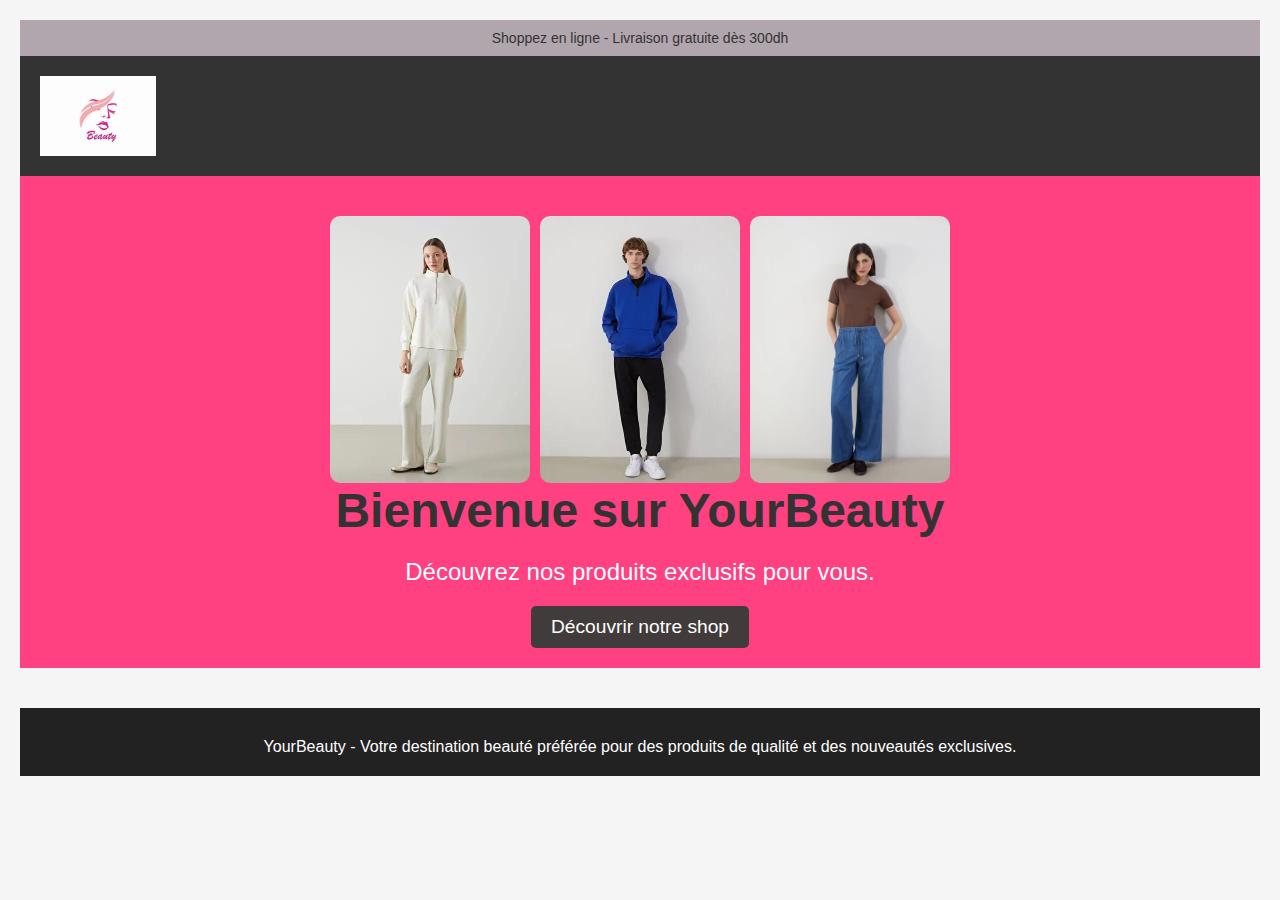
<file: index.html>
<!DOCTYPE html>
<html lang="fr">
<head>
    <meta charset="UTF-8">
    <meta name="viewport" content="width=device-width, initial-scale=1.0">
    <title>Accueil | YourBeauty</title>
    <link rel="stylesheet" href="styles.css">
</head>
<body>


    <!-- Barre du haut -->
    <div class="top-bar">
        <p>Shoppez en ligne - Livraison gratuite dès 300dh</p>
    </div>

    <!-- Header avec logo + nom -->
    <header>
        <div class="header-content">
            <div class="logo">
                <img src="logo.jpg" alt="YourBeauty">
            </div>
            <h2 class="store-name">YourBeauty</h2>
        </div>
    </header>

    <!-- Section animation / photos -->
    <div class="hero">
        <div class="carousel">
            <img src="image1.jpg" class="carousel-image" alt="Produit 1">
            <img src="image2.jpg" class="carousel-image" alt="Produit 2">
            <img src="image3.jpg" class="carousel-image" alt="Produit 3">
        </div>
        <h1>Bienvenue sur YourBeauty</h1>
        <p>Découvrez nos produits exclusifs pour vous.</p>
        <button onclick="window.location.href='shop.html'">Découvrir notre shop</button>
    </div>

    <!-- Barre en bas avec informations -->
    <footer>
        <div class="footer-content">
            
        
            <p class="animated-description">
                YourBeauty - Votre destination beauté préférée pour des produits de qualité et des nouveautés exclusives.
            </p>
        </div>
    </footer>

    <script src="data.js"></script>
</body>
</html>
</file>
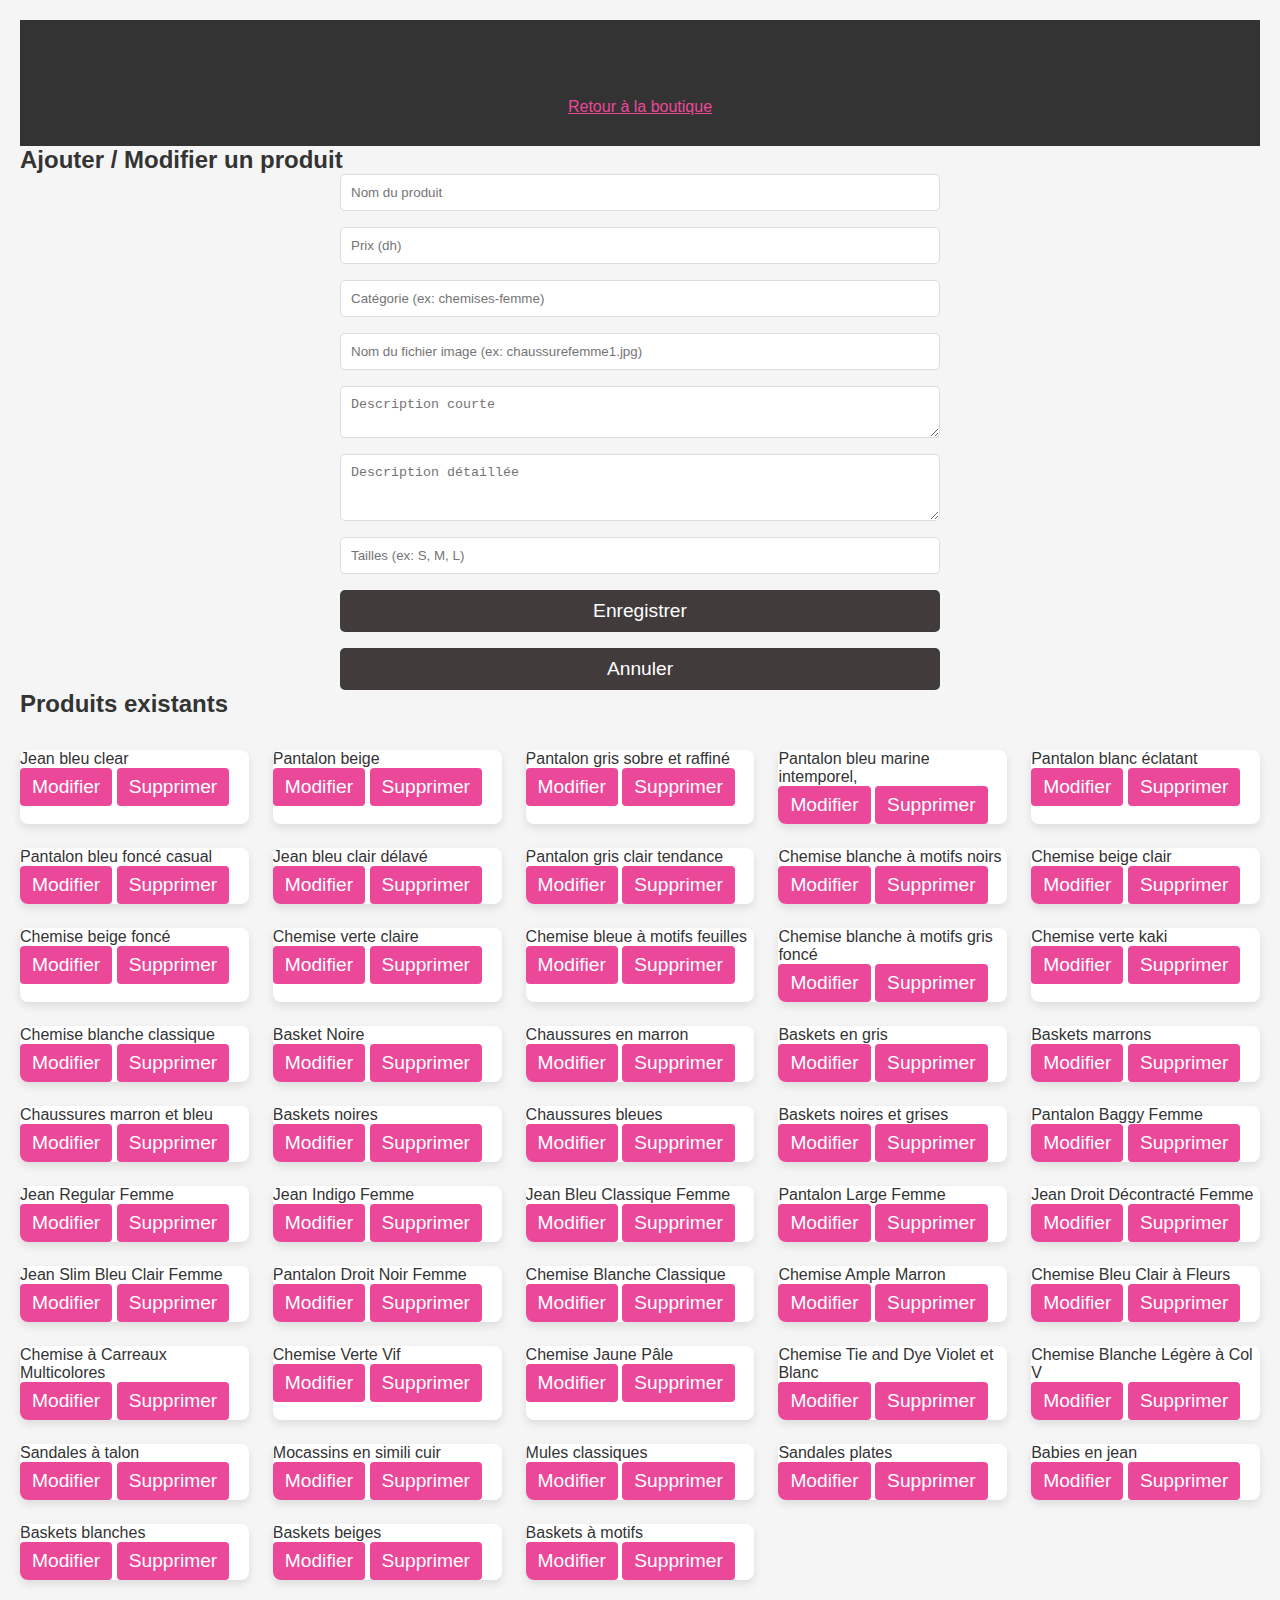
<file: admin.html>
<!-- admin.html -->
<!DOCTYPE html>
<html lang="fr">
<head>
  <meta charset="UTF-8" />
  <meta name="viewport" content="width=device-width, initial-scale=1.0" />
  <title>Admin - Gestion des produits</title>
  <link rel="stylesheet" href="styles.css" />
</head>
<body class="p-4">
  <header class="mb-6">
    <h1 class="text-2xl font-bold">Panneau d'administration</h1>
    <nav><a href="index.html" class="text-blue-600 underline">Retour à la boutique</a></nav>
  </header>

  <!-- Formulaire d'ajout/édition de produit -->
  <section class="mb-8">
    <h2 class="text-xl font-semibold mb-4">Ajouter / Modifier un produit</h2>
    <form id="product-form" class="grid grid-cols-1 gap-4 max-w-xl">
      <input type="hidden" id="product-id" />
      <input type="text" id="name" placeholder="Nom du produit" required class="p-2 border rounded" />
      <input type="number" step="0.01" id="price" placeholder="Prix (dh)" required class="p-2 border rounded" />
      <input type="text" id="category" placeholder="Catégorie (ex: chemises-femme)" required class="p-2 border rounded" />
      <input type="text" id="image" placeholder="Nom du fichier image (ex: chaussurefemme1.jpg)" required class="p-2 border rounded" />
      <textarea id="description" rows="2" placeholder="Description courte" required class="p-2 border rounded"></textarea>
      <textarea id="fullDescription" rows="3" placeholder="Description détaillée" required class="p-2 border rounded"></textarea>
      <input type="text" id="sizes" placeholder="Tailles (ex: S, M, L)" required class="p-2 border rounded" />
      <button type="submit" class="py-2 px-4 bg-black text-white rounded hover:bg-gray-800">Enregistrer</button>
      <button type="button" id="cancel-btn" class="py-2 px-4 bg-gray-500 text-white rounded hover:bg-gray-600 hidden">Annuler</button>
    </form>
  </section>

  <!-- Liste des produits -->
  <section>
    <h2 class="text-xl font-semibold mb-4">Produits existants</h2>
    <div id="product-list" class="space-y-4"></div>
  </section>

  <script src="data.js"></script>
  <script src="admin.js"></script>
</body>
</html>
</file>
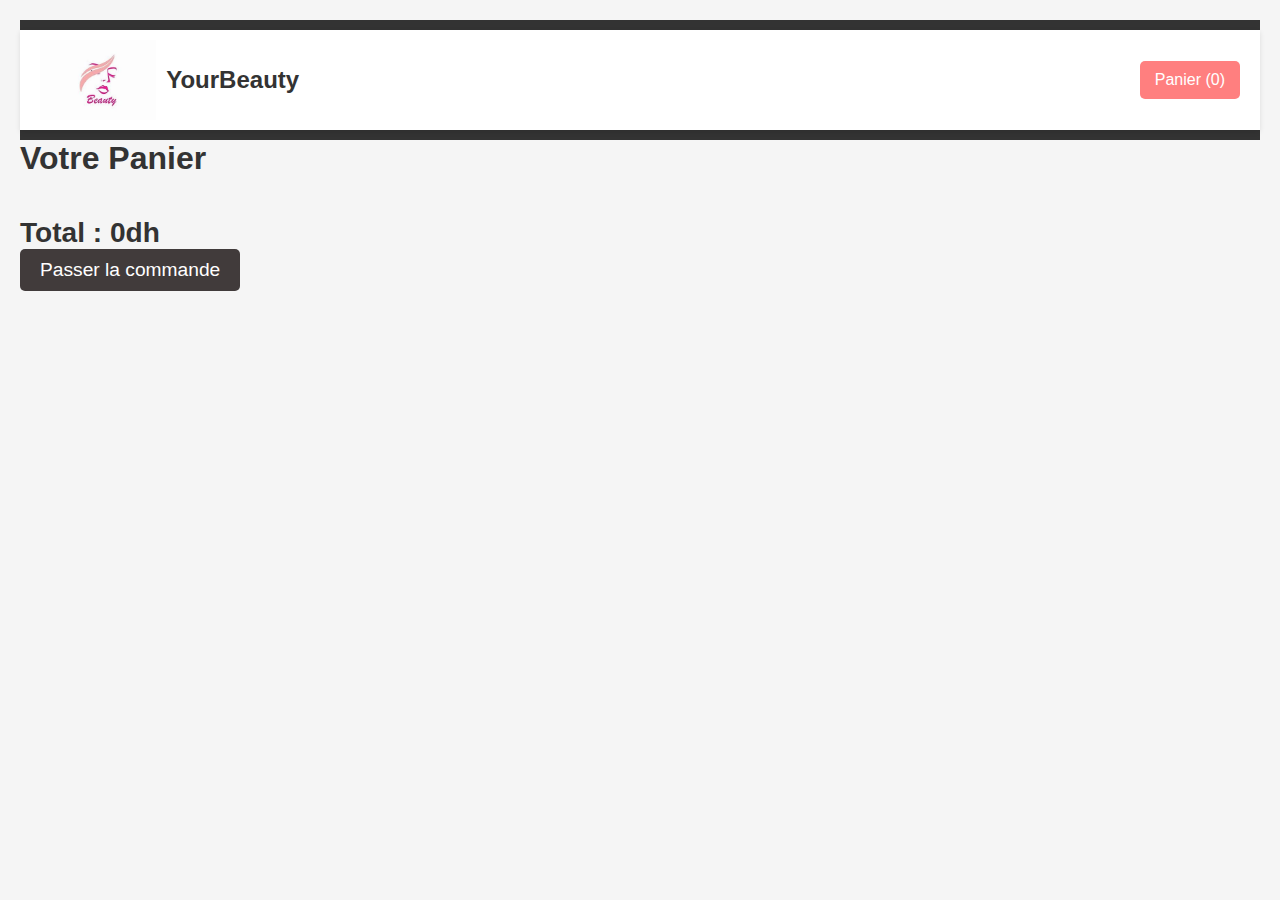
<file: panier.html>
<!DOCTYPE html>
<html lang="fr">
<head>
    <meta charset="UTF-8">
    <meta name="viewport" content="width=device-width, initial-scale=1.0">
    <title>Panier | YourBeauty</title>
    <link rel="stylesheet" href="styles.css">
</head>
<body>
    <header>
        <div class="navbar">
            <div class="logo">
                <img src="logo.jpg" alt="YourBeauty">
                <span>YourBeauty</span>
            </div>
            <div class="cart">
                <a href="shop.html">
                    <button id="cart-button">
                        <span>Panier (0)</span>
                    </button>
                </a>
            </div>
        </div>
    </header>

    <h1>Votre Panier</h1>

    <!-- Liste des produits dans le panier -->
    <section id="cart-list">
        <!-- Les produits du panier seront ajoutés ici -->
    </section>

    <div id="total">
        <h3>Total : <span id="total-price">0dh</span></h3>
    </div>



    <div id="checkout">
        <button id="checkout-button">Passer la commande</button>
    </div>
   
    

    <script src="data.js"></script>
    <script>
    // Fonction pour afficher les produits du panier
    function displayCart() {
        const cartList = document.getElementById('cart-list');
        const totalPriceElement = document.getElementById('total-price');
        cartList.innerHTML = '';  // Vider la liste existante

        let totalPrice = 0;

        cart.forEach(item => {
            const cartItemDiv = document.createElement('div');
            cartItemDiv.classList.add('cart-item');
            cartItemDiv.innerHTML = `
                <div class="cart-item-details">
                    <h3>${item.name}</h3>
                    <p class="price">${item.price}dh</p>
                </div>
                <button class="remove-button" onclick="removeFromCart(${item.id})">Supprimer</button>
                

            `;
            cartList.appendChild(cartItemDiv);

            // Calculer le total
            totalPrice += item.price;
        });

        // Afficher le total
        totalPriceElement.innerHTML = `${totalPrice}dh`;
    }

    // Fonction pour supprimer un produit du panier
    function removeFromCart(id) {
        cart = cart.filter(item => item.id !== id);  // Filtrer pour supprimer l'élément
        localStorage.setItem('cart', JSON.stringify(cart));  // Mettre à jour le localStorage
        displayCart();  // Actualiser l'affichage
        updateCart();  // Actualiser le nombre dans le bouton panier
    }

    // Charger le panier au démarrage
    document.addEventListener('DOMContentLoaded', () => {
        displayCart();  // Afficher les produits du panier
        updateCart();   // Mettre à jour le bouton du panier
    });
</script>
     
</body>
</html>
</file>
<file: styles.css>
/* Animation pour l'accueil et les images */
.hero {
    text-align: center;
    padding: 100px 20px;
    background-color: #ff4081;
    color: white;
}


.carousel {
    display: flex;
    overflow: hidden;
    justify-content: center;
}

.carousel-image {
    width: 100%;
    max-width: 600px;
    animation: slide 12s infinite ease-in-out;
}

@keyframes slide {
    0% {
        transform: translateX(0);
    }
    33% {
        transform: translateX(-100%);
    }
    66% {
        transform: translateX(-200%);
    }
    100% {
        transform: translateX(0);
    }
}

.hero h1 {
    font-size: 3em;
    animation: fadeIn 2s ease-out;
}

.hero p {
    font-size: 1.5em;
    margin: 20px 0;
}

button {
    background-color: white;
    color: #ff4081;
    padding: 15px 30px;
    font-size: 1.2em;
    border: none;
    cursor: pointer;
    border-radius: 5px;
    transition: background-color 0.3s ease;
}

button:hover {
    background-color: #f5a2b3;
}

@keyframes fadeIn {
    from {
        opacity: 0;
    }
    to {
        opacity: 1;
    }
} 





body {
    font-family: Arial, sans-serif;
}

.navbar {
    display: flex;
    justify-content: space-between;
    align-items: center;
    background-color: #ff4081;
    padding: 20px;
    color: white;
}

.navbar .logo img {
    width: 150px;
}

.search-bar input {
    padding: 10px;
    width: 300px;
    font-size: 16px;
    border-radius: 5px;
    border: none;
}

.filters {
    display: flex;
    gap: 20px;
}

.filters select {
    padding: 10px;
    font-size: 16px;
    border-radius: 5px;
    width: 150px;
}

.cart button {
    background-color: white;
    color: #ff4081;
    padding: 10px 20px;
    font-size: 16px;
    border: none;
    cursor: pointer;
    border-radius: 5px;
}

.products {
    display: grid;
    grid-template-columns: repeat(4, 1fr);
    gap: 20px;
    padding: 20px;
}

.product-card {
    background-color: #fff;
    padding: 20px;
    border-radius: 8px;
    box-shadow: 0 0 10px rgba(0, 0, 0, 0.1);
    text-align: center;
}

.product-card img {
    width: 100%;
    max-width: 250px;
    height: auto;
    margin-bottom: 15px;
}

.product-card button {
    background-color: #ff4081;
    color: white;
    padding: 10px 20px;
    font-size: 16px;
    border: none;
    border-radius: 5px;
    cursor: pointer;
}

.cart-container {
    padding: 20px;
}

.cart-items {
    max-height: 60%;
    overflow-y: auto;
}

.cart-item {
    margin-bottom: 15px;
}

.cart-item img {
    width: 50px;
    height: auto;
    margin-right: 10px;
    display: inline-block;
}

.cart-total {
    font-size: 18px;
    margin-top: 20px;
}




/* Style de base */
body {
    font-family: Arial, sans-serif;
    margin: 0;
    padding: 0;
    background-color: #f4f4f4;
}

header {
    background-color: #333;
    color: white;
    padding: 10px 0;
    text-align: center;
}

header .logo img {
    width: 50px;
    height: auto;
    vertical-align: middle;
}

header h1 {
    display: inline-block;
    margin-left: 10px;
    font-size: 24px;
}

nav {
    text-align: center;
    margin: 20px 0;
}

button {
    background-color: #333;
    color: white;
    border: none;
    padding: 10px 20px;
    cursor: pointer;
}

button:hover {
    background-color: #444;
}

/* Style des filtres */
.filters {
    display: flex;
    justify-content: space-around;
    margin: 20px 0;
}

.filters div {
    text-align: center;
}

select {
    padding: 5px;
    margin-top: 5px;
}

/* Style des produits */
.product-list {
    display: grid;
    grid-template-columns: repeat(4, 1fr);
    gap: 20px;
    padding: 20px;
}

.product {
    background-color: white;
    padding: 20px;
    border-radius: 5px;
    box-shadow: 0 0 10px rgba(0, 0, 0, 0.1);
    text-align: center;
}

.product img {
    width: 100%;
    height: auto;
    border-radius: 5px;
}

.product h3 {
    font-size: 18px;
    margin-top: 10px;
}

.product p {
    font-size: 14px;
    color: #555;
    margin-top: 5px;
}

.product .price {
    font-size: 16px;
    font-weight: bold;
    color: #333;
    margin-top: 10px;
}

.product button {
    background-color: #ff6f61;
    color: white;
    padding: 10px;
    border: none;
    cursor: pointer;
    margin-top: 10px;
    width: 100%;
}

.product button:hover {
    background-color: #e65c51;
}






/* Styles pour la barre de navigation */
body {
    font-family: 'Arial', sans-serif;
    margin: 0;
    padding: 0;
    background-color: #f4f4f9;
}

/* Barre de navigation */
.navbar {
    display: flex;
    justify-content: space-between;
    align-items: center;
    background-color: #FFB6C1;
    padding: 10px 20px;
    box-shadow: 0 4px 8px rgba(0, 0, 0, 0.1);
    animation: slideIn 0.5s ease-out;
}

.navbar .logo {
    display: flex;
    align-items: center;
    font-size: 1.5rem;
    font-weight: bold;
}

.navbar .logo img {
    height: 40px;
    margin-right: 10px;
}

.navbar .filters {
    display: flex;
    gap: 15px;
}

.navbar select {
    padding: 8px 12px;
    font-size: 1rem;
    border: 1px solid #ddd;
    border-radius: 5px;
    background-color: #fff;
    transition: background-color 0.3s ease;
}

.navbar select:hover {
    background-color: #ffd1d7;
}

.navbar .cart {
    display: flex;
    align-items: center;
    gap: 10px;
}

#cart-button {
    background-color: #ff7f7f;
    border: none;
    padding: 10px 15px;
    font-size: 1rem;
    color: white;
    border-radius: 5px;
    cursor: pointer;
    transition: background-color 0.3s ease;
}

#cart-button:hover {
    background-color: #ff4f4f;
}

/* Animation de la barre de navigation */
@keyframes slideIn {
    from {
        transform: translateY(-100%);
    }
    to {
        transform: translateY(0);
    }
}

/* Styles pour la liste des produits */
.product-list {
    display: grid;
    grid-template-columns: repeat(4, 1fr);
    gap: 20px;
    padding: 20px;
}

.product-list .product {
    background-color: white;
    padding: 15px;
    border-radius: 8px;
    box-shadow: 0 2px 4px rgba(0, 0, 0, 0.1);
    text-align: center;
    transition: transform 0.3s ease;
}

.product-list .product:hover {
    transform: translateY(-10px);
}

.product-list img {
    width: 100%;
    height: 200px;
    object-fit: cover;
    border-radius: 5px;
}

.product-list h3 {
    font-size: 1.2rem;
    margin-top: 10px;
}

.product-list p.price {
    font-size: 1rem;
    color: #FF4F4F;
    margin-top: 5px;
}

.product-list button {
    background-color: #FF7F7F;
    border: none;
    padding: 8px 12px;
    font-size: 1rem;
    color: white;
    border-radius: 5px;
    cursor: pointer;
    margin-top: 10px;
}

.product-list button:hover {
    background-color: #ff4f4f;
}






/* Style pour la barre de navigation */
.navbar {
    display: flex;
    justify-content: space-between;
    padding: 20px;
    background-color: #333;
    color: white;
}

.navbar .logo img {
    width: 50px;
    height: auto;
    margin-right: 10px;
}

.navbar .logo span {
    font-size: 1.5rem;
    font-weight: bold;
}

.navbar .cart button {
    background-color: #f39c12;
    color: white;
    padding: 10px 20px;
    border: none;
    cursor: pointer;
}

.navbar .cart button:hover {
    background-color: #e67e22;
}

/* Style principal */
body {
    font-family: Arial, sans-serif;
    background-color: #f4f4f4;
    margin: 0;
    padding: 20px;
}

/* Section du panier */
#cart-list {
    display: flex;
    flex-direction: column;
    gap: 15px;
}

.cart-item {
    display: flex;
    justify-content: space-between;
    align-items: center;
    padding: 15px;
    background-color: white;
    border: 1px solid #ddd;
    border-radius: 8px;
}

.cart-item-details {
    flex-grow: 1;
}

.cart-item-details h3 {
    margin: 0;
    font-size: 1.2rem;
    color: #333;
}

.cart-item-details .price {
    font-weight: bold;
    color: #f39c12;
}

.remove-button {
    background-color: #e74c3c;
    color: white;
    padding: 10px;
    border: none;
    border-radius: 5px;
    cursor: pointer;
}

.remove-button:hover {
    background-color: #c0392b;
}

/* Total */
#total {
    margin-top: 20px;
    font-size: 1.5rem;
    font-weight: bold;
    color: #333;
}

/* En-tête */
h1 {
    font-size: 2rem;
    color: #333;
    margin-bottom: 20px;
}









.message-container {
    position: fixed;
    top: 20px;
    left: 50%;
    transform: translateX(-50%);
    padding: 10px 20px;
    background-color: #4CAF50;
    color: white;
    border-radius: 5px;
    display: none;
    z-index: 1000;
    font-size: 16px;
    opacity: 0.9;
}




/* Barre du haut */
.top-bar {
    background-color: #b1a6ad;
    text-align: center;
    padding: 10px;
    font-size: 14px;
    color: #333;
}

/* Header */
.header-content {
    display: flex;
    align-items: center;
    padding: 10px 20px;
}

.logo img {
    width: 60px; /* Ajuste la taille du logo */
    height: auto;
}

.store-name {
    margin-left: 10px;
    font-size: 24px;
    color: #333;
}

/* Carousel */
.carousel {
    display: flex;
    justify-content: center;
    gap: 10px;
    margin-top: 20px;
}

.carousel-image {
    width: 200px; /* Images plus petites */
    height: auto;
    border-radius: 10px;
}

/* Hero section */
.hero {
    text-align: center;
    padding: 20px;
}

/* Footer */
footer {
    background-color: #222;
    color: white;
    text-align: center;
    padding: 20px;
    margin-top: 40px;
}

.footer-content {
    display: flex;
    flex-direction: column;
    align-items: center;
}



.social-links a:hover {
    text-decoration: underline;
}

/* Animation description */
.animated-description {
    margin-top: 10px;
    animation: fadeIn 3s infinite alternate;
}

@keyframes fadeIn {
    from { opacity: 0.5; }
    to { opacity: 1; }
}






/*  Fixez la taille du conteneur produit si besoin */
.product {
    width: 250px;      
    margin: 20px;      
    text-align: center;
  }
  
  /*  Redimensionnez l'image pour qu'elle tienne dans le conteneur */
  .product img {
    max-width: 100%;    
    max-height: 200px;  
    width: auto;        
    height: auto;       
    object-fit: contain;
    display: block;     
    margin: 0 auto;    
  }
  



  /* Largeur des filtres de catégories et de prix */
.filters select {
    width: 200px;  
    padding: 10px; 
    font-size: 16px; 
    border-radius: 5px; 
    border: 1px solid #ccc; 
    background-color: #fff; 
}

/* Option pour ajuster le texte des options dans le select */
.filters select option {
    
     padding: 10px; /* Espacement autour du texte */
}




/*  Assurer que le conteneur des cartes produit étire les cartes sur une même ligne */
#product-list {
    display: flex;
    flex-wrap: wrap;
    gap: 20px;           /* espacement entre les cartes */
    align-items: stretch; /* force toutes les cartes à avoir la même hauteur sur la ligne */
  }
  
  /*  Faites de chaque carte un flex-column pour pouvoir pousser le bouton en bas */
  .product {
    display: flex;
    flex-direction: column;
    flex: 1 1 calc(25% - 20px); 
    box-sizing: border-box;
  }
  
  /*  Poussez le bouton au bas de sa carte */
  .product button {
    margin-top: auto;    /* tout espace restant est au-dessus du bouton */
  }
  
  
  .product img {
    flex-shrink: 0;      /* évite que l’image ne se réduise pour laisser de la place au bouton */
  }
  
  
  .product {
    border: 1px solid #ddd;
    padding: 10px;
  }
  .product h3 {
    margin: 10px 0 5px;
  }
  .product .price {
    font-weight: bold;
    margin: 5px 0;
  }
  
  




/* pour les details

/* Grille des produits */
.product-list {
    display: flex;
    flex-wrap: wrap;
    gap: 20px;
  }
  
  /* Carte produit */
  .product {
    flex: 1 1 calc(25% - 20px);
    box-sizing: border-box;
    border: 1px solid #ddd;
    border-radius: 8px;
    padding: 15px;
    cursor: pointer;
    display: flex;
    flex-direction: column;
  }
  .product-thumb {
    width: 100%;
    height: 180px;
    object-fit: contain;
    margin-bottom: 10px;
  }
  .product .price {
    font-weight: bold;
    margin: 5px 0;
  }
  .product .short-desc {
    flex-grow: 1;  /* pousse le bouton vers le bas */
  }
  .product .add-btn {
    margin-top: auto;
    padding: 8px;
    background: #ff6b6b;
    color: #fff;
    border: none;
    border-radius: 4px;
  }
  
  /* ---------- MODAL ---------- */
  .modal {
    position: fixed;
    top: 0; left: 0;
    width: 100%; height: 100%;
    background: rgba(0,0,0,0.5);
    display: flex; justify-content: center; align-items: center;
    z-index: 1000;
  }
  .modal.hidden {
    display: none;
  }
  .modal-content {
    background: #fff;
    border-radius: 8px;
    padding: 20px;
    max-width: 480px;
    width: 90%;
    position: relative;
  }
  .modal-close {
    position: absolute; top: 10px; right: 15px;
    font-size: 24px;
    cursor: pointer;
  }
  .detail-img {
    width: 100%;
    height: auto;
    object-fit: contain;
    margin-bottom: 15px;
  }
  #modal-add {
    margin-top: 15px;
    padding: 8px 12px;
    background: #ff6b6b;
    color: #fff;
    border: none;
    border-radius: 4px;
    cursor: pointer;
  }



 /*minimser la photo 

  /* Ajoutez une transition sur l'image de la modale */
#modal-img {
    transition: transform 0.3s ease; /* Transition de taille douce */
  }
  
 
  #product-modal.hidden #modal-img {
    transform: scale(1); 
  }
  




  .image-container {
    position: relative;
    overflow: hidden;
    cursor: pointer; 
  }
  
  .click-hint {
    position: absolute;
    bottom: 8px;
    left: 50%;
    transform: translateX(-50%);
    background: rgba(0, 0, 0, 0.6);
    color: white;
    padding: 4px 8px;
    font-size: 12px;
    border-radius: 5px;
    opacity: 0;
    transition: opacity 0.3s ease;
  }
  
  .image-container:hover .click-hint {
    opacity: 1;
  }
  






  /* Petit zoom de l'image au survol pour un effet plus joli */
  .image-container img {
    transition: transform 0.3s ease;
  }
  
  .image-container:hover img {
    transform: scale(1.05);
  }
  






  .logo img {
    height: 80px !important;
    width: auto !important;
    object-fit: contain;
  }
  


  







  .modal {
    position: fixed;
    top: 0;
    left: 0;
    width: 100%;
    height: 100%;
    background-color: rgba(0,0,0,0.7);
    display: flex;
    justify-content: center;
    align-items: center;
    overflow-y: auto;
    padding: 20px;
    z-index: 1000; /* pour être sûr que la modale est au-dessus de tout */
  }
  
  .modal-content {
    background-color: #fff;
    padding: 20px;
    border-radius: 12px;
    max-width: 500px; /* Réduit (avant 600px) */
    width: 90%; /* Pour être plus fluide sur petits écrans */
    height: auto;
    max-height: 85vh; /* Réduit aussi un peu la hauteur */
    overflow-y: auto;
    box-shadow: 0 4px 12px rgba(0,0,0,0.3); /* Petit effet d'ombre élégant */
  }
  
  



  .login-container, .add-product, .product-list {
    max-width: 600px;
    margin: 30px auto;
    padding: 20px;
    border: 1px solid #ccc;
    border-radius: 10px;
  }
  
  .add-product form input, .add-product form button {
    display: block;
    width: 100%;
    margin-bottom: 10px;
    padding: 10px;
  }
  
  table {
    width: 100%;
    border-collapse: collapse;
    margin-top: 20px;
  }
  
  thead {
    background-color: #f8f8f8;
  }
  
  th, td {
    padding: 10px;
    border: 1px solid #ddd;
    text-align: center;
  }
  
  button {
    background-color: #161819;
    color: white;
    border: none;
    padding: 8px 12px;
    cursor: pointer;
    border-radius: 5px;
  }
  
  button:hover {
    background-color: #18191a;
  }
  



  

/* Reset */
* {
  margin: 0;
  padding: 0;
  box-sizing: border-box;
}

/* Body */
body {
  background-color: #f5f5f5;
  font-family: Arial, sans-serif;
  color: #333;
}

/* Header / Navbar */
.navbar {
  display: flex;
  justify-content: space-between;
  align-items: center;
  padding: 10px 20px;
  background: #fff;
  box-shadow: 0 2px 5px rgba(0, 0, 0, 0.1);
  position: sticky;
  top: 0;
  z-index: 100;
}

.logo {
  display: flex;
  align-items: center;
}

.logo img {
  width: 40px;
  margin-right: 10px;
}

.logo span {
  font-size: 1.5rem;
  font-weight: bold;
  color: #333;
}

.filters select {
  margin-right: 10px;
  padding: 5px;
  font-size: 1rem;
}

.cart button {
  background: #ff6b6b;
  color: #fff;
  border: none;
  padding: 8px 12px;
  border-radius: 4px;
  cursor: pointer;
}

/* Product list grid full width */
.product-list {
  display: grid;
  grid-template-columns: repeat(auto-fit, minmax(300px, 1fr));
  gap: 20px;
  padding: 20px;
  width: 100%;
  max-width: none;
  margin: 0;
}

/* Product card */
.product-card {
  background: #fff;
  border-radius: 8px;
  overflow: hidden;
  box-shadow: 0 2px 8px rgba(0, 0, 0, 0.1);
  display: flex;
  flex-direction: column;
  justify-content: space-between;
}

/* Product image */
.product-card img {
  width: 100%;
  height: auto;
  object-fit: cover;
}

/* Product details */
.product-info {
  padding: 15px;
  text-align: center;
}

.product-info h3 {
  font-size: 1.2rem;
  margin-bottom: 10px;
}

.product-info p.price {
  color: #ff6b6b;
  font-weight: bold;
  margin-bottom: 10px;
}

.product-info p.desc {
  font-size: 0.9rem;
  margin-bottom: 15px;
  color: #666;
}

/* Add to cart button */
.product-info button {
  background: #ff6b6b;
  color: #fff;
  border: none;
  padding: 10px;
  border-radius: 4px;
  cursor: pointer;
  font-size: 1rem;
  width: 100%;
}

/* Modal styles */
.modal.hidden {
  display: none;
}

.modal {
  position: fixed;
  top: 0;
  left: 0;
  width: 100%;
  height: 100%;
  background: rgba(0, 0, 0, 0.5);
  display: flex;
  align-items: center;
  justify-content: center;
}

.modal-content {
  background: #fff;
  padding: 20px;
  border-radius: 8px;
  max-width: 500px;
  width: 90%;
  position: relative;
}

.modal-close {
  position: absolute;
  top: 10px;
  right: 10px;
  font-size: 1.5rem;
  cursor: pointer;
}

.detail-img {
  width: 100%;
  height: auto;
  margin-bottom: 15px;
}

/* Responsive adjustments */
@media (max-width: 600px) {
  .filters {
    flex-direction: column;
  }

  .filters select {
    margin-bottom: 10px;
  }
}





/*pour la page admin 

/* Styles généraux 
body {
  font-family: Arial, sans-serif;
  background-color: #f9f9f9;
  color: #333;
}

header h1 {
  color: #2d2d2d;
}

button {
  cursor: pointer;
}

/* Styles pour le formulaire */
form {
  display: grid;
  gap: 1rem;
  max-width: 600px;
  margin: 0 auto;
}

input, textarea {
  padding: 10px;
  border: 1px solid #ddd;
  border-radius: 5px;
}

button {
  background-color: #413b3b;
  color: #fff;
  padding: 10px 20px;
  border: none;
  border-radius: 5px;
}

button:hover {
  background-color: #444;
}

/* Table des produits */
table {
  width: 100%;
  margin-top: 2rem;
  border-collapse: collapse;
}

th, td {
  padding: 10px;
  border: 1px solid #ddd;
}

th {
  background-color: #f1f1f1;
}


/* Lien “Retour à la boutique” en rose */
a[href="index.html"] {
  color: #ec4899; 
  text-decoration: underline;
}

a[href="index.html"]:hover {
  color: #db2777; /* rose foncé au survol */
}


/* Container en grille responsive */
#product-list {
  display: grid;
  grid-template-columns: repeat(auto-fit, minmax(220px, 1fr));
  gap: 1.5rem;
  margin-top: 2rem;
}

/* Style de la « carte » produit */
.product-item {
  background-color: #fff;
  border-radius: 0.5rem;
  box-shadow: 0 4px 8px rgba(0,0,0,0.1);
  overflow: hidden;
  display: flex;
  flex-direction: column;
  transition: transform 0.2s ease;
}

.product-item:hover {
  transform: translateY(-4px);
}

/* Image du produit */
.product-item img {
  width: 100%;
  height: auto;
  object-fit: cover;
}

/* Contenu du produit */
.product-item .info {
  padding: 1rem;
  flex: 1;
  display: flex;
  flex-direction: column;
}

.product-item .info h3 {
  font-size: 1.125rem;
  margin-bottom: 0.5rem;
  color: #333;
}

.product-item .info p {
  flex: 1;
  font-size: 0.9rem;
  color: #555;
  margin-bottom: 0.75rem;
}

/* Prix et boutons */
.product-item .actions {
  display: flex;
  justify-content: space-between;
  align-items: center;
  padding: 0 1rem 1rem;
}

.product-item .price {
  font-weight: bold;
  color: #111;
}

.product-item button {
  background-color: #ec4899;
  color: #fff;
  border: none;
  padding: 0.5rem 0.75rem;
  border-radius: 0.25rem;
  cursor: pointer;
  transition: background-color 0.2s ease;
}

.product-item button:hover {
  background-color: #db2777;
}
</file>
